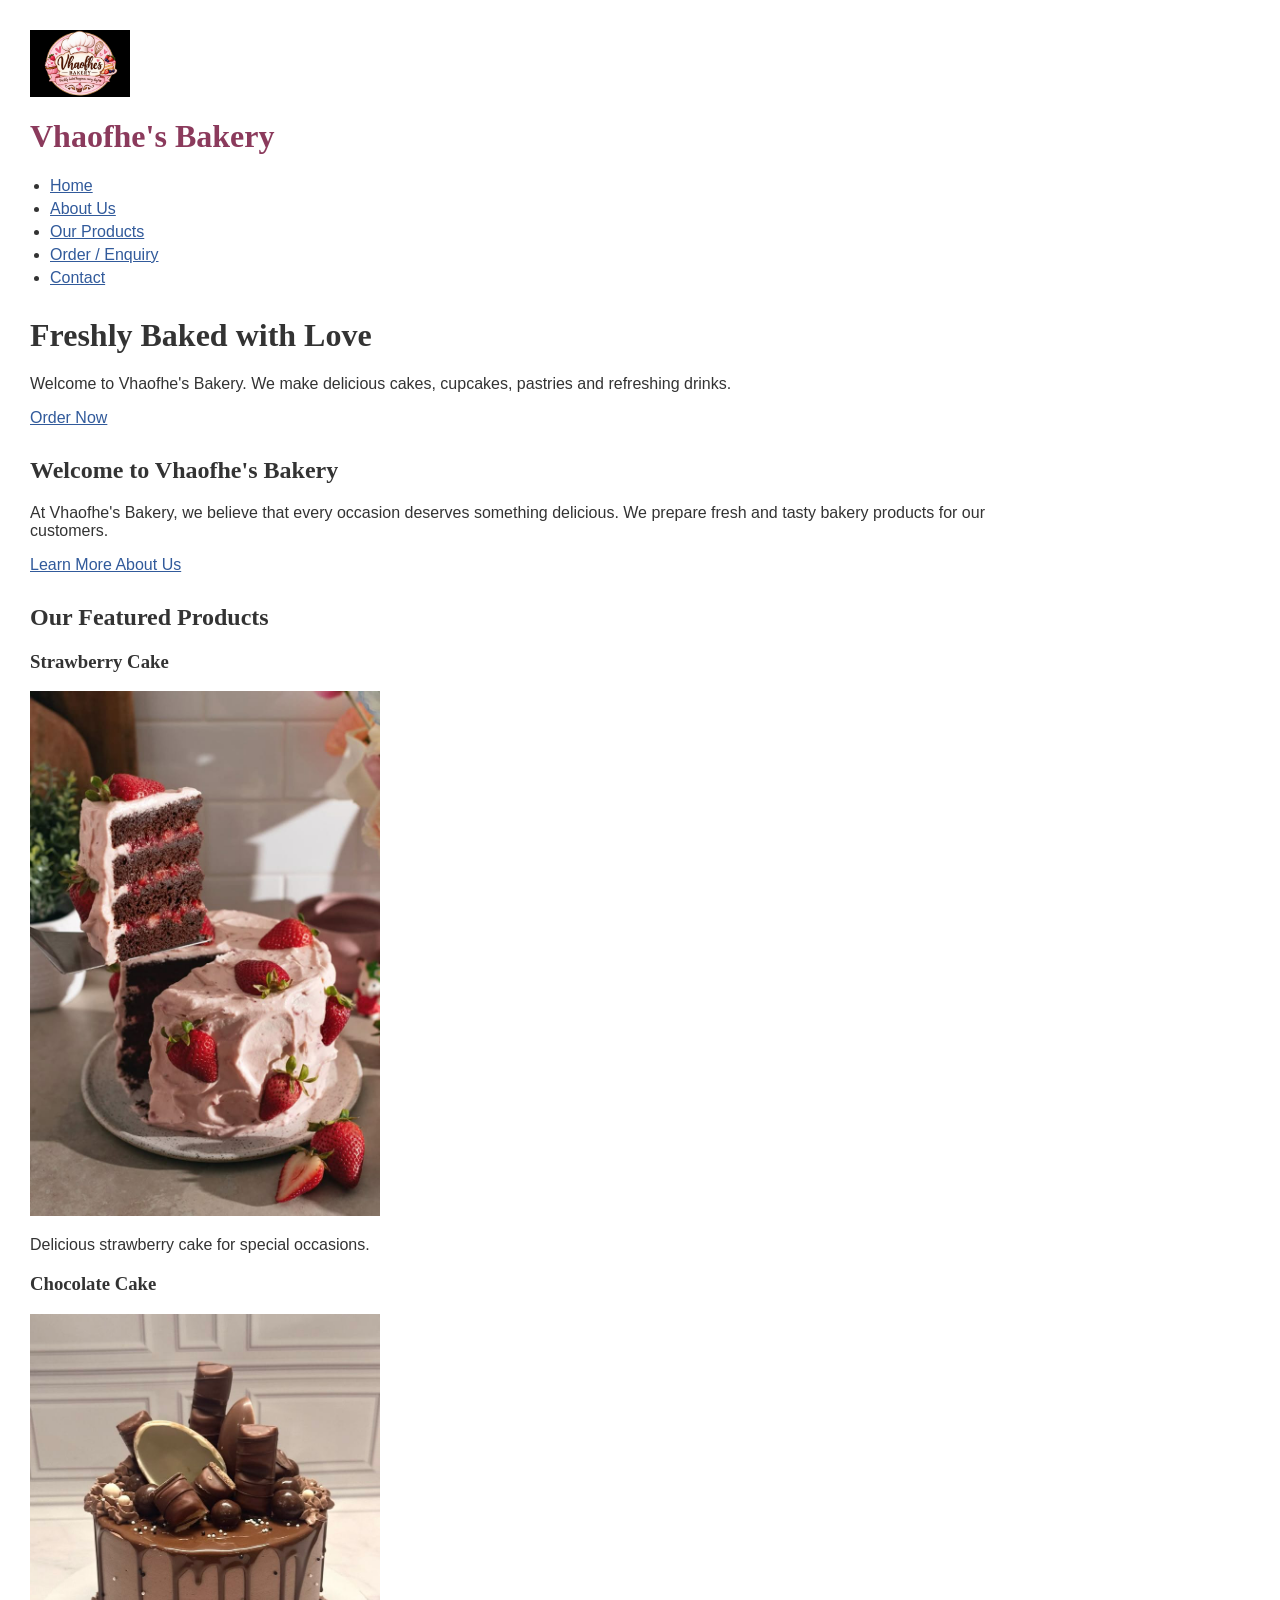
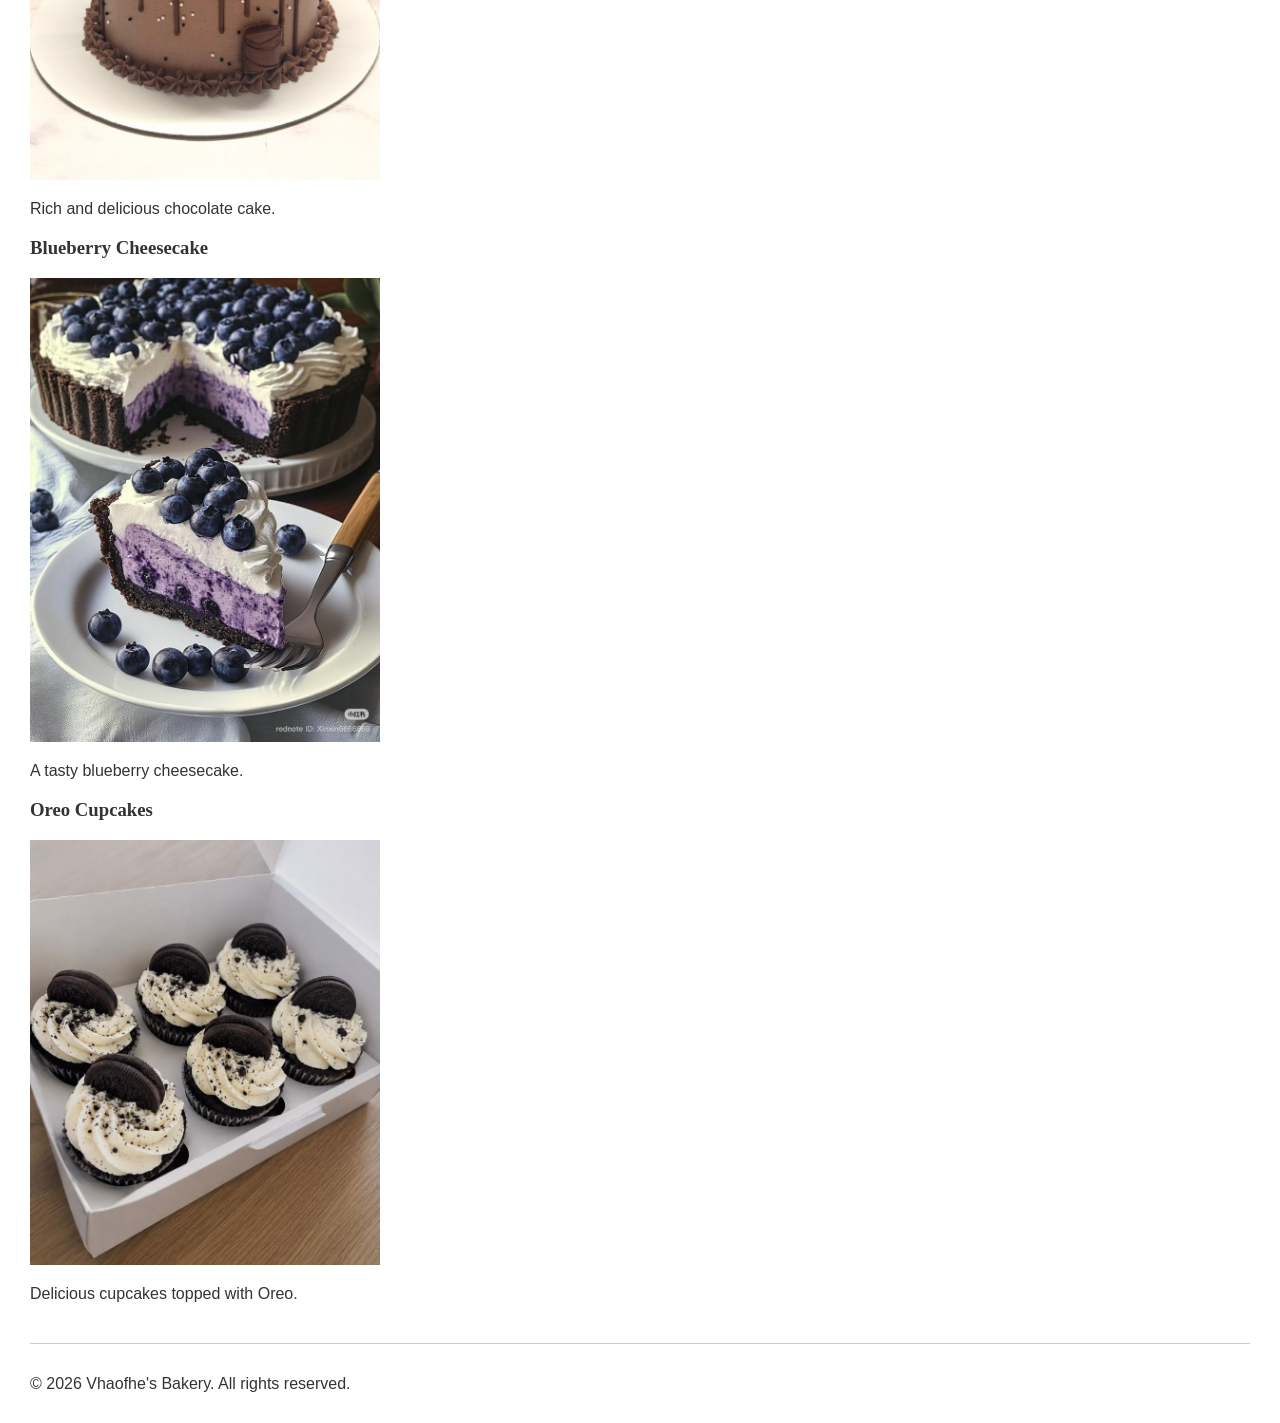
<file: index.html>
<!DOCTYPE html>
<html lang="en">

<head>
    <meta charset="UTF-8">
    <meta name="viewport" content="width=device-width, initial-scale=1.0">
    <title>Vhaofhe's Bakery</title>
    <link rel="stylesheet" href="css/style.css">
</head>

<body>

<header>

    <img src="images/logo.png" alt="Vhaofhe's Bakery Logo" width="100">

    <h1>Vhaofhe's Bakery</h1>

    <nav>
        <ul>
            <li><a href="index.html">Home</a></li>
            <li><a href="about.html">About Us</a></li>
            <li><a href="products.html">Our Products</a></li>
            <li><a href="enquiry.html">Order / Enquiry</a></li>
            <li><a href="contact.html">Contact</a></li>
        </ul>
    </nav>

</header>

<main>

    <h1>Freshly Baked with Love</h1>

    <p>
        Welcome to Vhaofhe's Bakery. We make delicious cakes,
        cupcakes, pastries and refreshing drinks.
    </p>

    <p>
        <a href="enquiry.html">Order Now</a>
    </p>

    <h2>Welcome to Vhaofhe's Bakery</h2>

    <p>
        At Vhaofhe's Bakery, we believe that every occasion deserves
        something delicious. We prepare fresh and tasty bakery products
        for our customers.
    </p>

    <p>
        <a href="about.html">Learn More About Us</a>
    </p>

    <h2>Our Featured Products</h2>

    <h3>Strawberry Cake</h3>

    <img src="images/strawberry-cake.jpg"
         alt="Strawberry Cake"
         width="350">

    <p>Delicious strawberry cake for special occasions.</p>

    <h3>Chocolate Cake</h3>

    <img src="images/chocolate-cake.jpg"
         alt="Chocolate Cake"
         width="350">

    <p>Rich and delicious chocolate cake.</p>

    <h3>Blueberry Cheesecake</h3>

    <img src="images/blueberry-cheesecake.jpg"
         alt="Blueberry Cheesecake"
         width="350">

    <p>A tasty blueberry cheesecake.</p>

    <h3>Oreo Cupcakes</h3>

    <img src="images/oreo-cupcakes.jpg"
         alt="Oreo Cupcakes"
         width="350">

    <p>Delicious cupcakes topped with Oreo.</p>

</main>

<footer>

    <p>
        &copy; 2026 Vhaofhe's Bakery. All rights reserved.
    </p>

</footer>

</body>
</html>
</file>
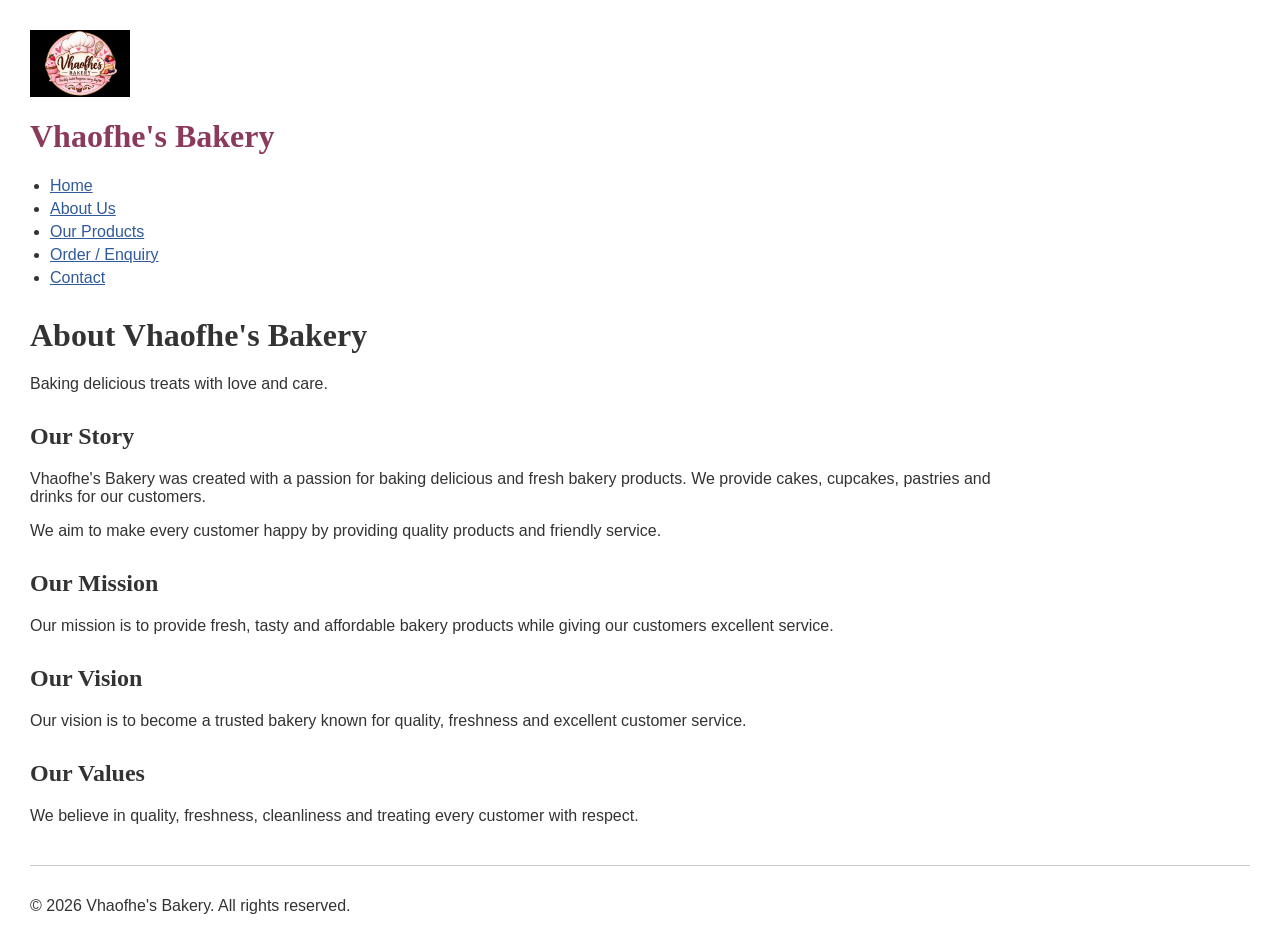
<file: about.html>
<!DOCTYPE html>
<html lang="en">

<head>
    <meta charset="UTF-8">
    <meta name="viewport" content="width=device-width, initial-scale=1.0">
    <title>About Us - Vhaofhe's Bakery</title>
    <link rel="stylesheet" href="css/style.css">
</head>

<body>

<header>

    <img src="images/logo.png" alt="Vhaofhe's Bakery Logo" width="100">

    <h1>Vhaofhe's Bakery</h1>

    <nav>
        <ul>
            <li><a href="index.html">Home</a></li>
            <li><a href="about.html">About Us</a></li>
            <li><a href="products.html">Our Products</a></li>
            <li><a href="enquiry.html">Order / Enquiry</a></li>
            <li><a href="contact.html">Contact</a></li>
        </ul>
    </nav>

</header>

<main>

    <h1>About Vhaofhe's Bakery</h1>

    <p>
        Baking delicious treats with love and care.
    </p>

    <h2>Our Story</h2>

    <p>
        Vhaofhe's Bakery was created with a passion for baking
        delicious and fresh bakery products. We provide cakes,
        cupcakes, pastries and drinks for our customers.
    </p>

    <p>
        We aim to make every customer happy by providing quality
        products and friendly service.
    </p>

    <h2>Our Mission</h2>

    <p>
        Our mission is to provide fresh, tasty and affordable bakery
        products while giving our customers excellent service.
    </p>

    <h2>Our Vision</h2>

    <p>
        Our vision is to become a trusted bakery known for quality,
        freshness and excellent customer service.
    </p>

    <h2>Our Values</h2>

    <p>
        We believe in quality, freshness, cleanliness and treating
        every customer with respect.
    </p>

</main>

<footer>

    <p>
        &copy; 2026 Vhaofhe's Bakery. All rights reserved.
    </p>

</footer>

</body>
</html>
</file>
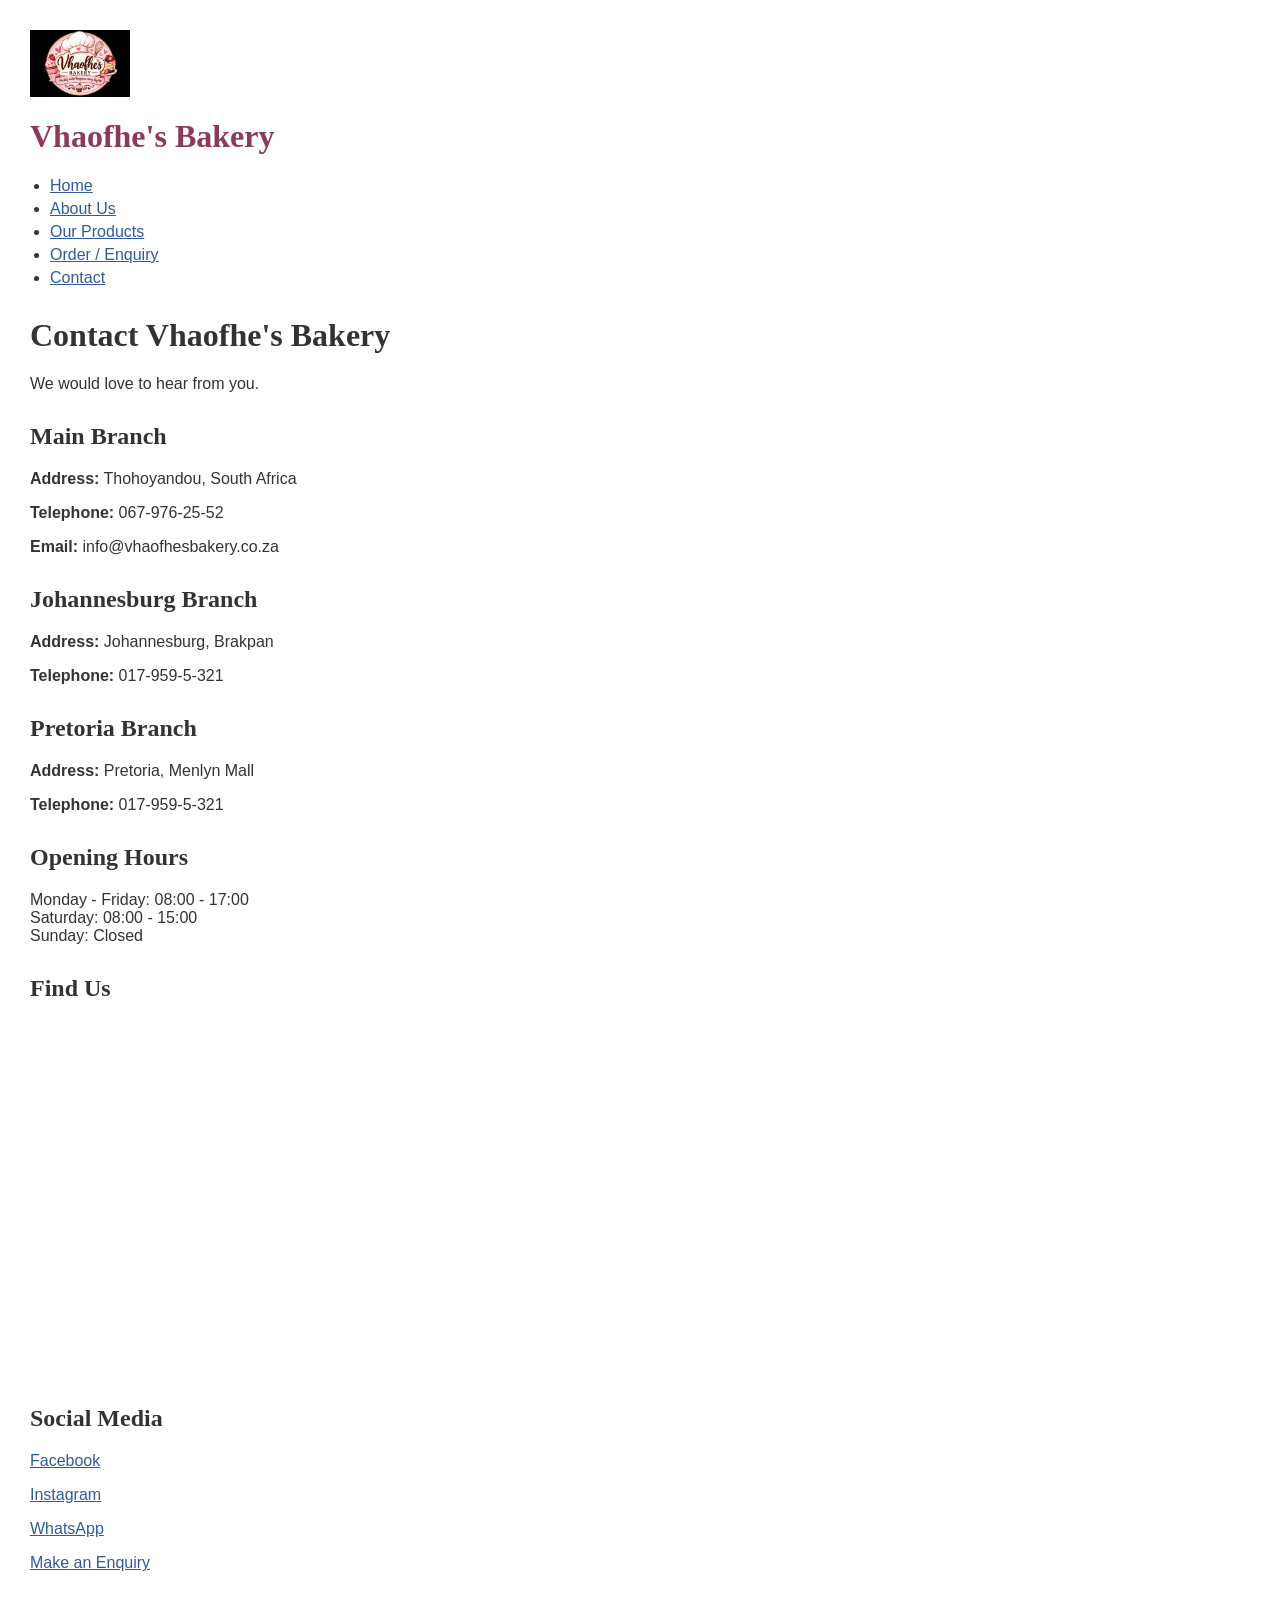
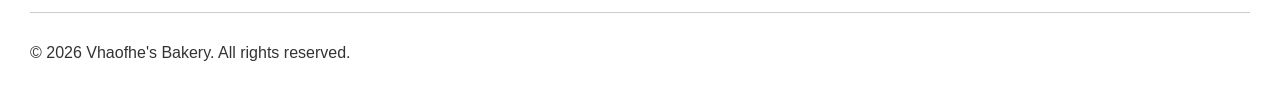
<file: contact.html>
<!DOCTYPE html>
<html lang="en">

<head>
    <meta charset="UTF-8">
    <meta name="viewport" content="width=device-width, initial-scale=1.0">
    <title>Contact - Vhaofhe's Bakery</title>
    <link rel="stylesheet" href="css/style.css">
</head>

<body>

<header>

    <img src="images/logo.png" alt="Vhaofhe's Bakery Logo" width="100">

    <h1>Vhaofhe's Bakery</h1>

    <nav>
        <ul>
            <li><a href="index.html">Home</a></li>
            <li><a href="about.html">About Us</a></li>
            <li><a href="products.html">Our Products</a></li>
            <li><a href="enquiry.html">Order / Enquiry</a></li>
            <li><a href="contact.html">Contact</a></li>
        </ul>
    </nav>

</header>

<main>

    <h1>Contact Vhaofhe's Bakery</h1>

    <p>
        We would love to hear from you.
    </p>

    <h2>Main Branch</h2>

    <p>
        <strong>Address:</strong>
        Thohoyandou, South Africa
    </p>

    <p>
        <strong>Telephone:</strong>
        067-976-25-52
    </p>

    <p>
        <strong>Email:</strong>
        info@vhaofhesbakery.co.za
    </p>

    <h2>Johannesburg Branch</h2>

    <p>
        <strong>Address:</strong>
        Johannesburg, Brakpan
    </p>

    <p>
        <strong>Telephone:</strong>
        017-959-5-321
    </p>

    <h2>Pretoria Branch</h2>

    <p>
        <strong>Address:</strong>
        Pretoria, Menlyn Mall
    </p>

    <p>
        <strong>Telephone:</strong>
        017-959-5-321
    </p>

    <h2>Opening Hours</h2>

    <p>
        Monday - Friday: 08:00 - 17:00
        <br>
        Saturday: 08:00 - 15:00
        <br>
        Sunday: Closed
    </p>

    <h2>Find Us</h2>

    <iframe
        src="https://www.google.com/maps?q=Thohoyandou%2C%20South%20Africa&output=embed"
        width="600"
        height="350"
        style="border:0;"
        allowfullscreen=""
        loading="lazy"
        title="Vhaofhe's Bakery location">
    </iframe>

    <h2>Social Media</h2>

    <p>
        <a href="https://www.facebook.com/shandukaninengome"
           target="_blank">
           Facebook
        </a>
    </p>

    <p>
        <a href="https://www.instagram.com/shandukaninengome/"
           target="_blank">
           Instagram
        </a>
    </p>

    <p>
        <a href="https://wa.me/27679762542"
           target="_blank">
           WhatsApp
        </a>
    </p>

    <p>
        <a href="enquiry.html">
            Make an Enquiry
        </a>
    </p>

</main>

<footer>

    <p>
        &copy; 2026 Vhaofhe's Bakery. All rights reserved.
    </p>

</footer>

</body>
</html>
</file>
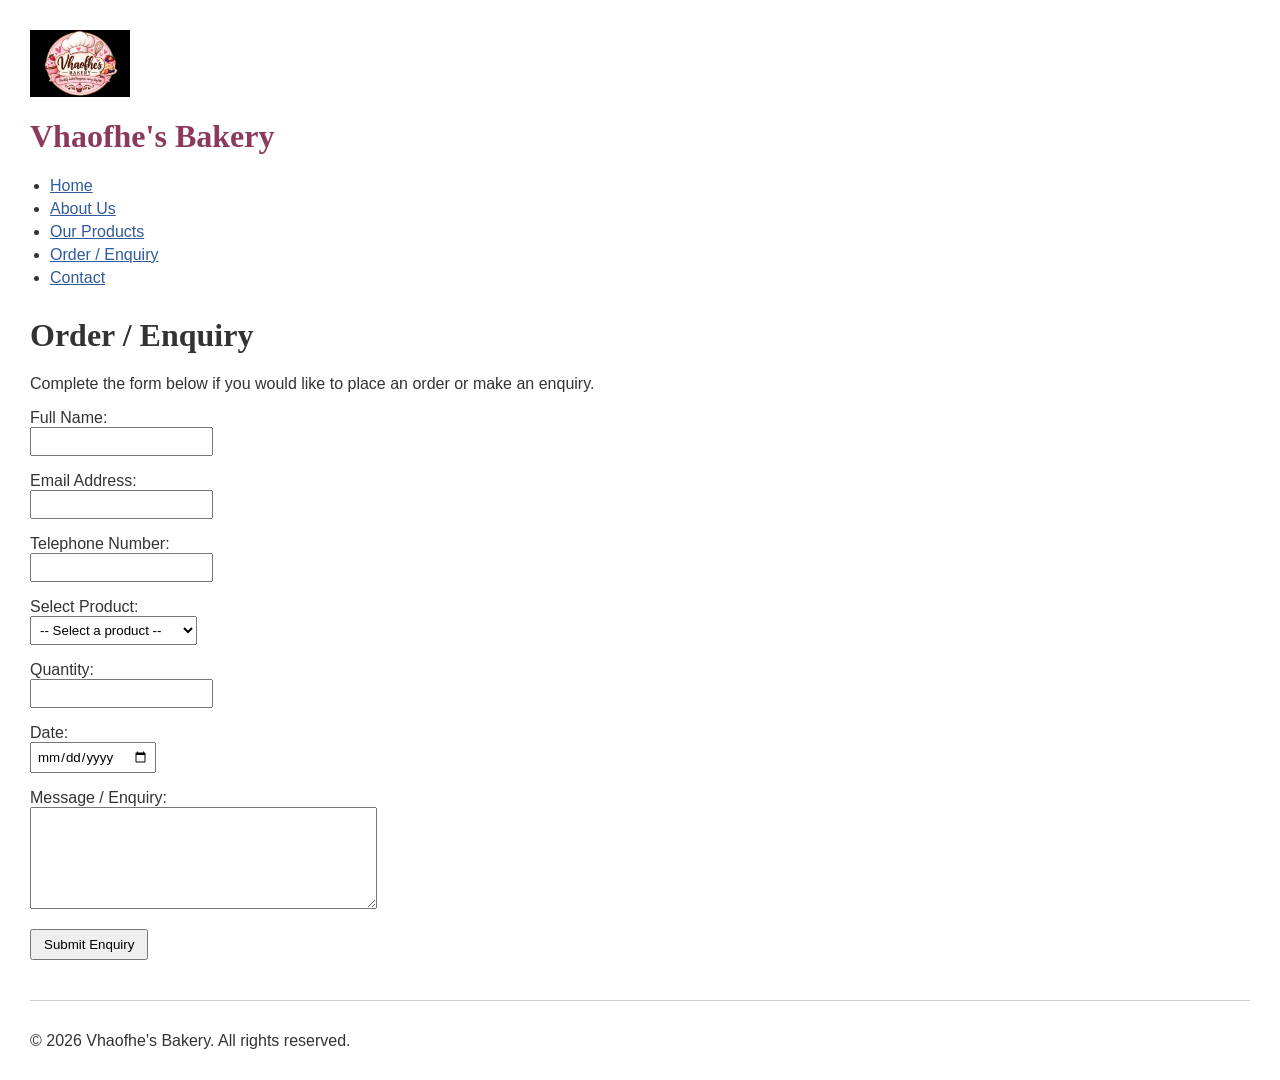
<file: enquiry.html>
<!DOCTYPE html>
<html lang="en">

<head>
    <meta charset="UTF-8">
    <meta name="viewport" content="width=device-width, initial-scale=1.0">
    <title>Order / Enquiry - Vhaofhe's Bakery</title>
    <link rel="stylesheet" href="css/style.css">
</head>

<body>

<header>

    <img src="images/logo.png" alt="Vhaofhe's Bakery Logo" width="100">

    <h1>Vhaofhe's Bakery</h1>

    <nav>
        <ul>
            <li><a href="index.html">Home</a></li>
            <li><a href="about.html">About Us</a></li>
            <li><a href="products.html">Our Products</a></li>
            <li><a href="enquiry.html">Order / Enquiry</a></li>
            <li><a href="contact.html">Contact</a></li>
        </ul>
    </nav>

</header>

<main>

    <h1>Order / Enquiry</h1>

    <p>
        Complete the form below if you would like to place an order
        or make an enquiry.
    </p>

    <form>

        <p>
            <label for="name">Full Name:</label>
            <br>
            <input type="text" id="name" name="name" required>
        </p>

        <p>
            <label for="email">Email Address:</label>
            <br>
            <input type="email" id="email" name="email" required>
        </p>

        <p>
            <label for="phone">Telephone Number:</label>
            <br>
            <input type="tel" id="phone" name="phone">
        </p>

        <p>
            <label for="product">Select Product:</label>
            <br>

            <select id="product" name="product">

                <option value="">
                    -- Select a product --
                </option>

                <option value="strawberry-cake">Strawberry Cake</option>
                <option value="chocolate-cake">Chocolate Cake</option>
                <option value="vanilla-cake">Vanilla Cake</option>
                <option value="blueberry-cheesecake">Blueberry Cheesecake</option>
                <option value="cupcakes">Cupcakes</option>
                <option value="oreo-cupcakes">Oreo Cupcakes</option>
                <option value="assorted-rolls">Assorted Rolls</option>
                <option value="cinnamon-rolls">Cinnamon Rolls</option>
                <option value="pastries">Pastries</option>
                <option value="strawberry-milkshake">Strawberry Milkshake</option>
                <option value="oreo-milkshake">Oreo Milkshake</option>
                <option value="strawberry-smoothie">Strawberry Smoothie</option>
                <option value="pink-ice-cream-shake">Pink Ice Cream Shake</option>

            </select>
        </p>

        <p>
            <label for="quantity">Quantity:</label>
            <br>
            <input type="number" id="quantity" name="quantity" min="1">
        </p>

        <p>
            <label for="date">Date:</label>
            <br>
            <input type="date" id="date" name="date">
        </p>

        <p>
            <label for="message">Message / Enquiry:</label>
            <br>

            <textarea id="message"
                      name="message"
                      rows="6"
                      cols="40"></textarea>
        </p>

        <p>
            <button type="submit">Submit Enquiry</button>
        </p>

    </form>

</main>

<footer>

    <p>
        &copy; 2026 Vhaofhe's Bakery. All rights reserved.
    </p>

</footer>

</body>
</html>
</file>
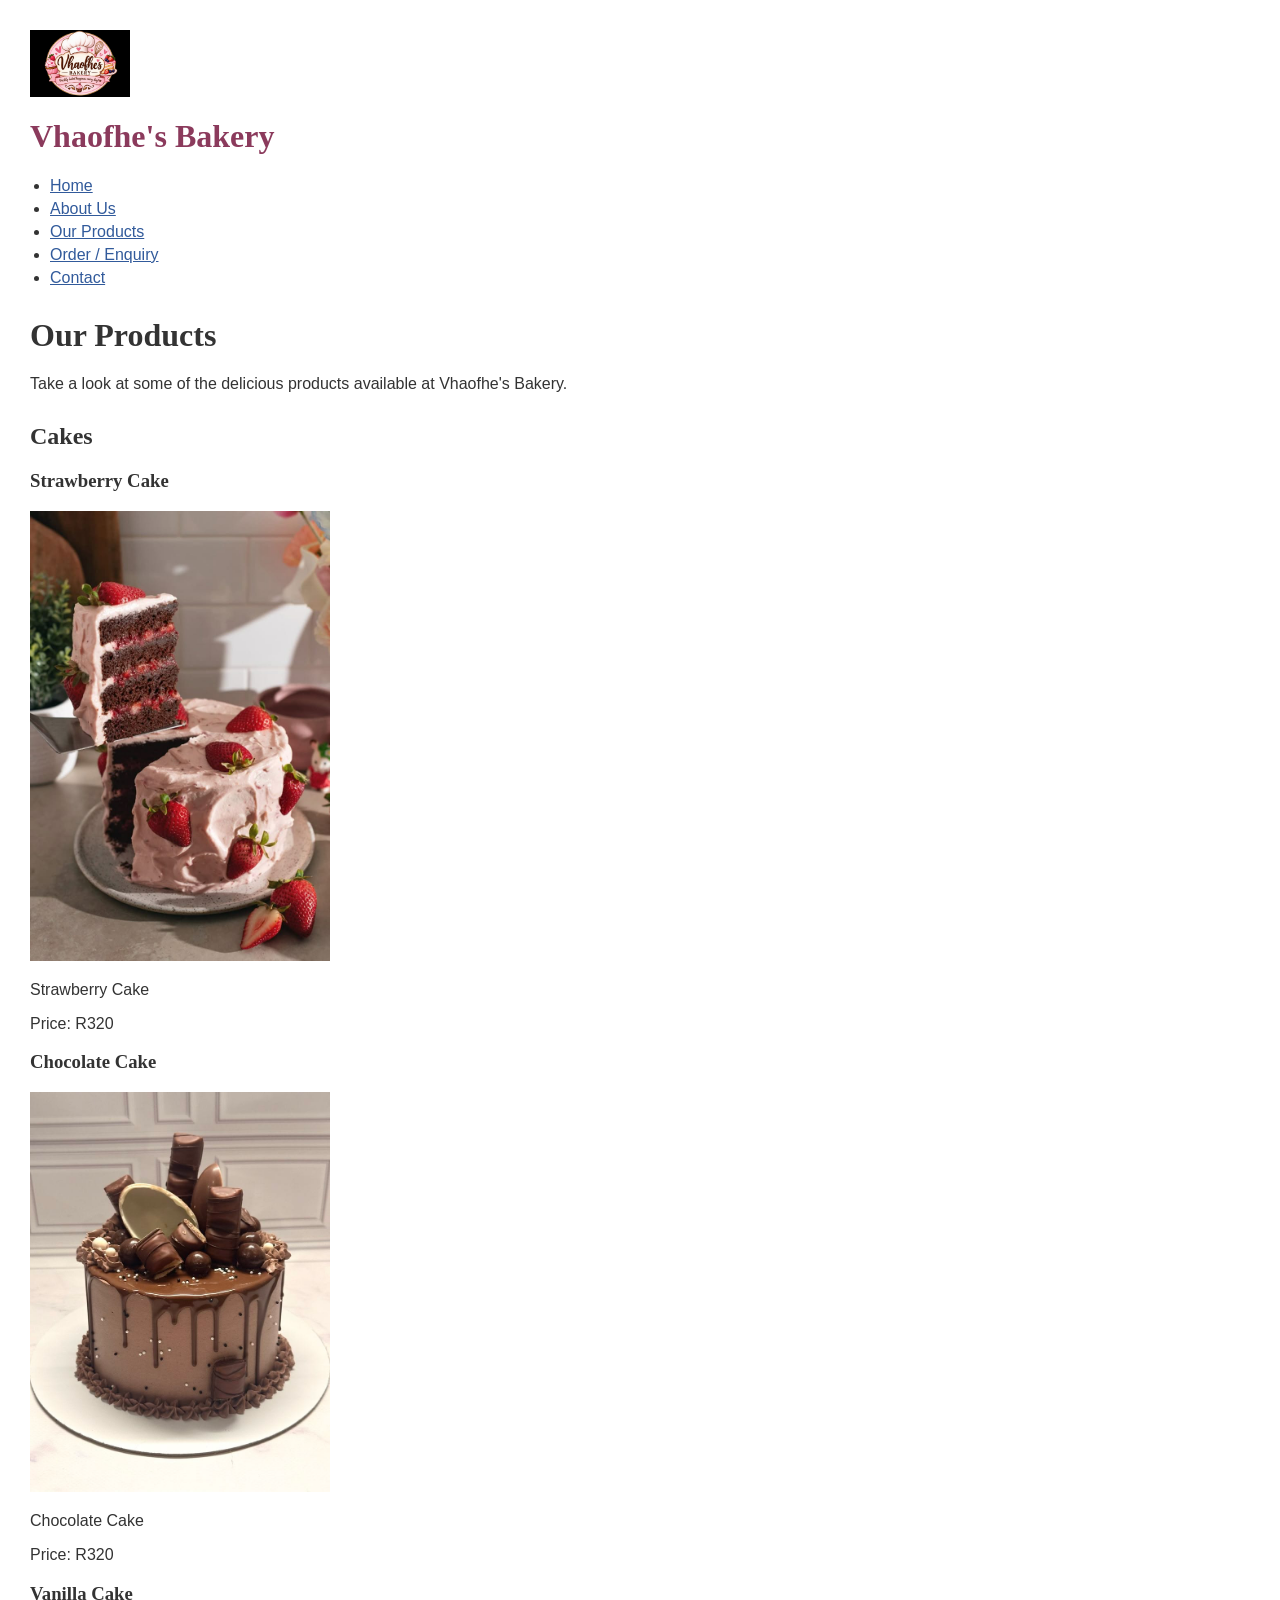
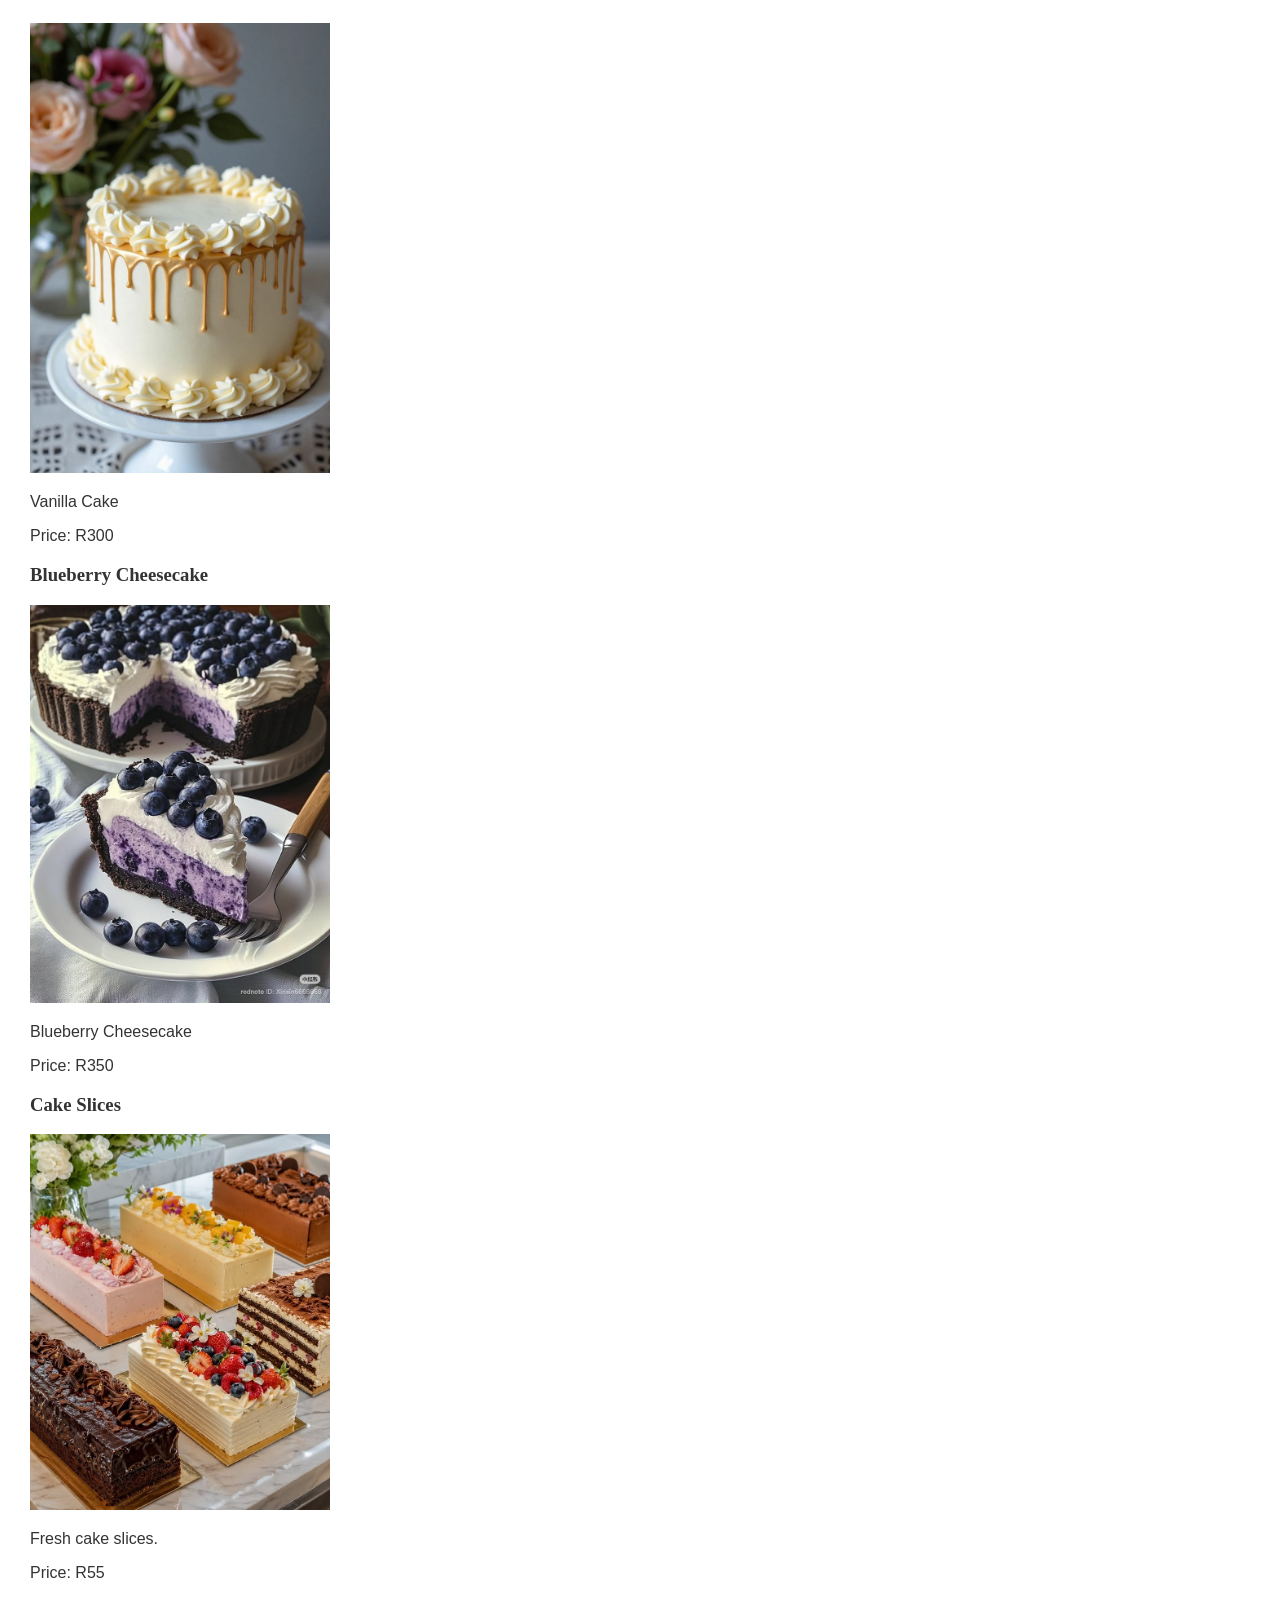
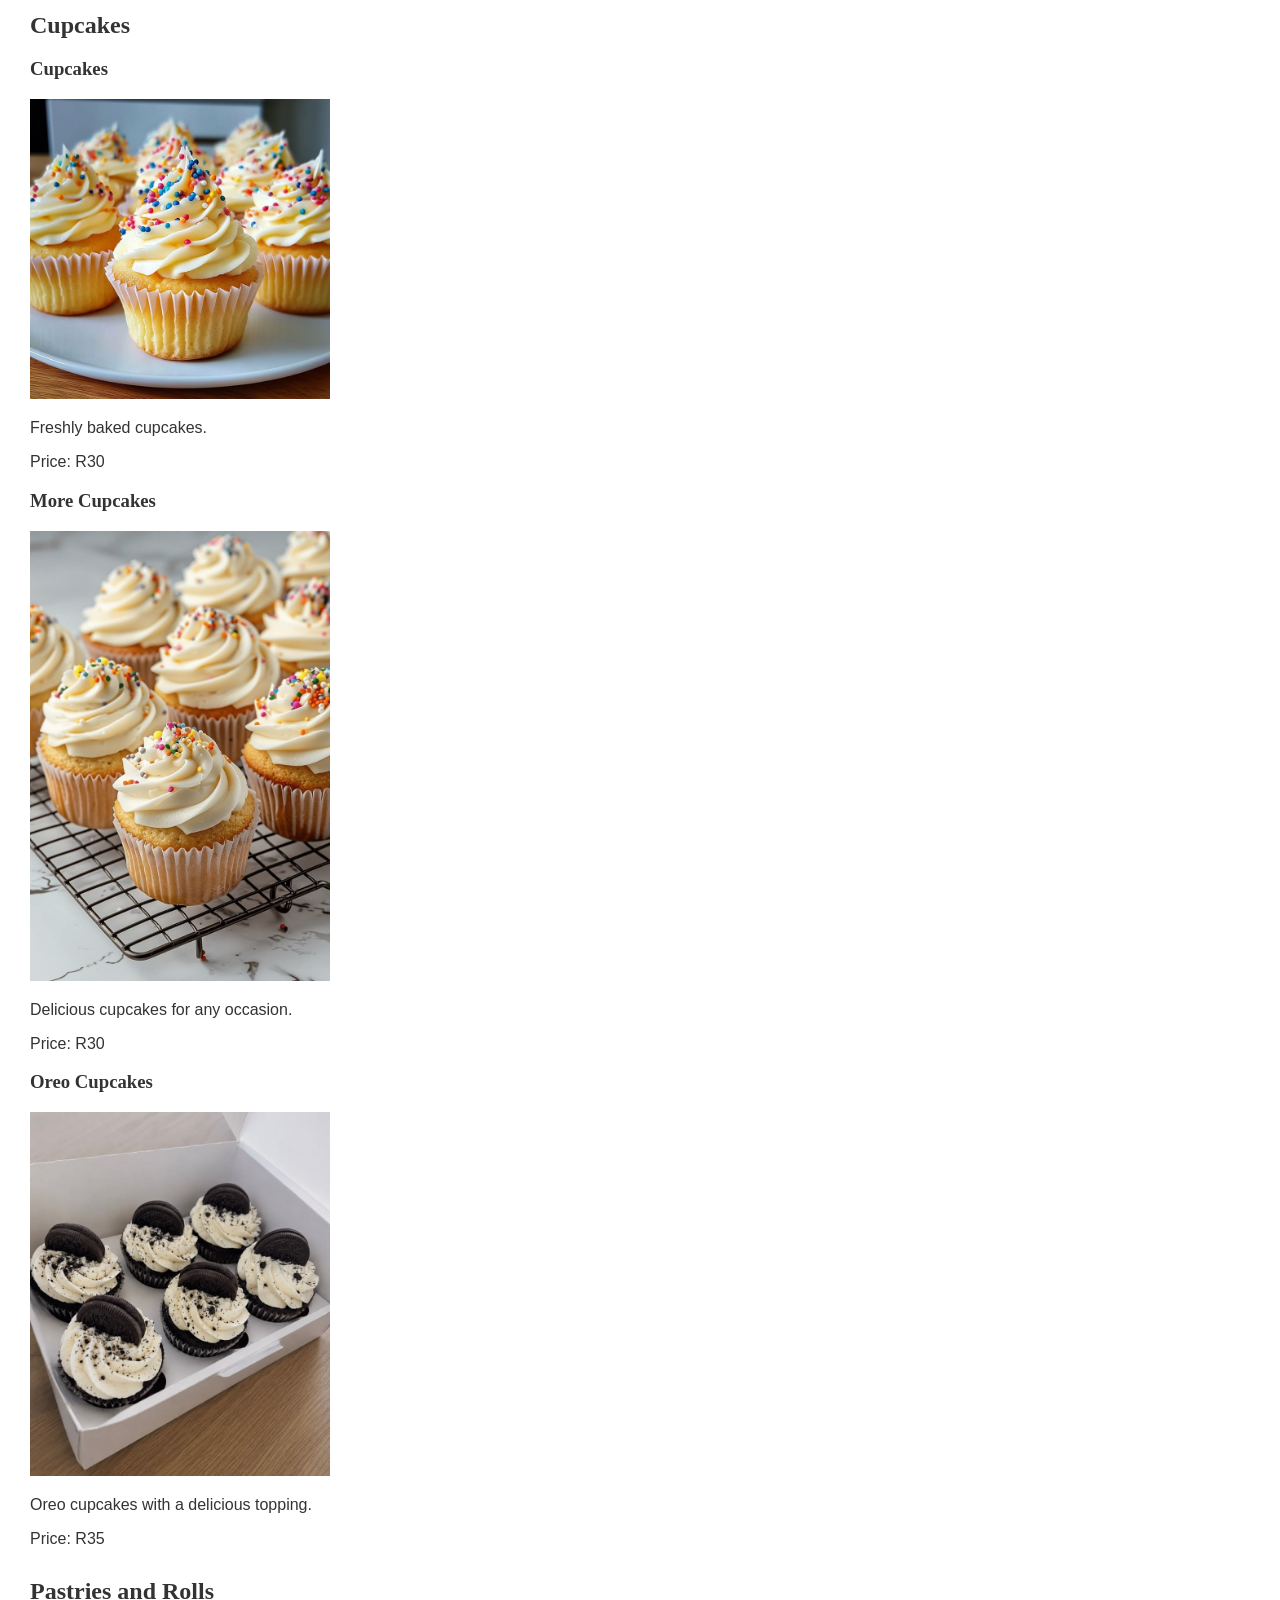
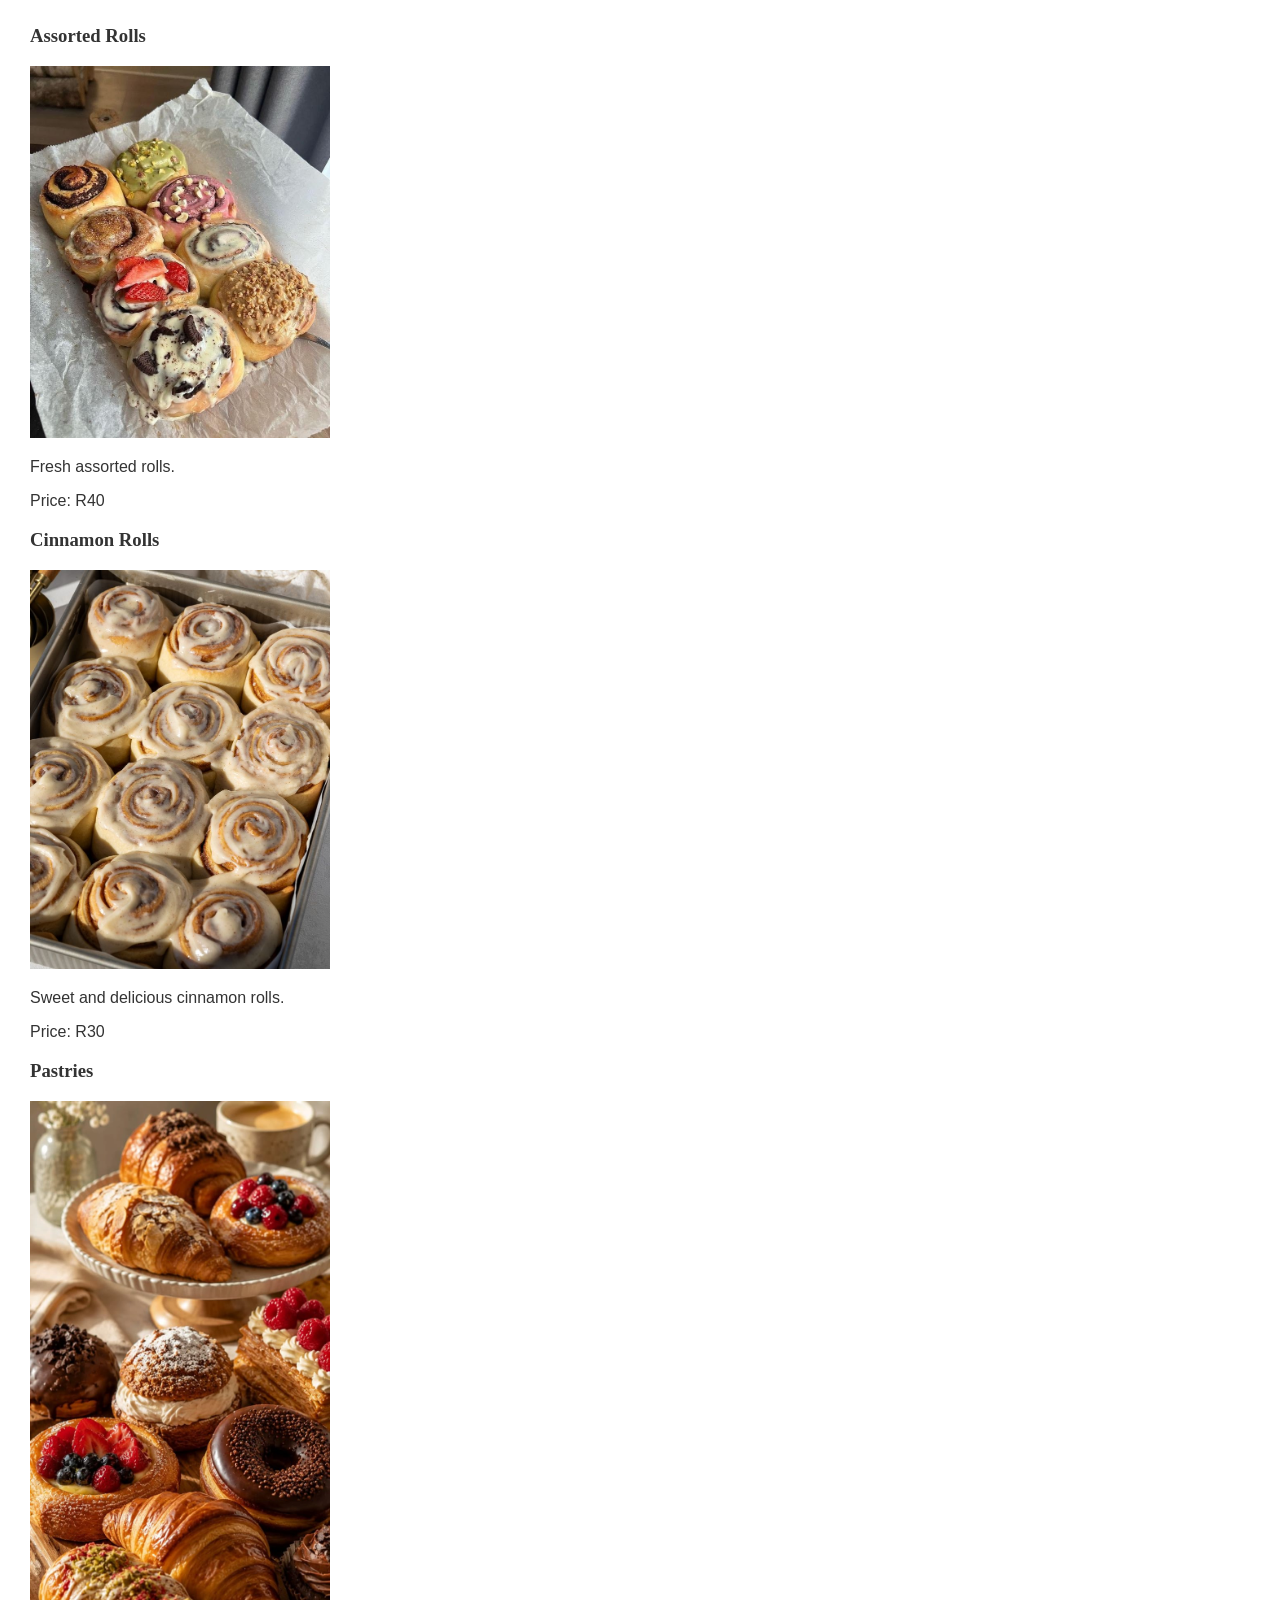
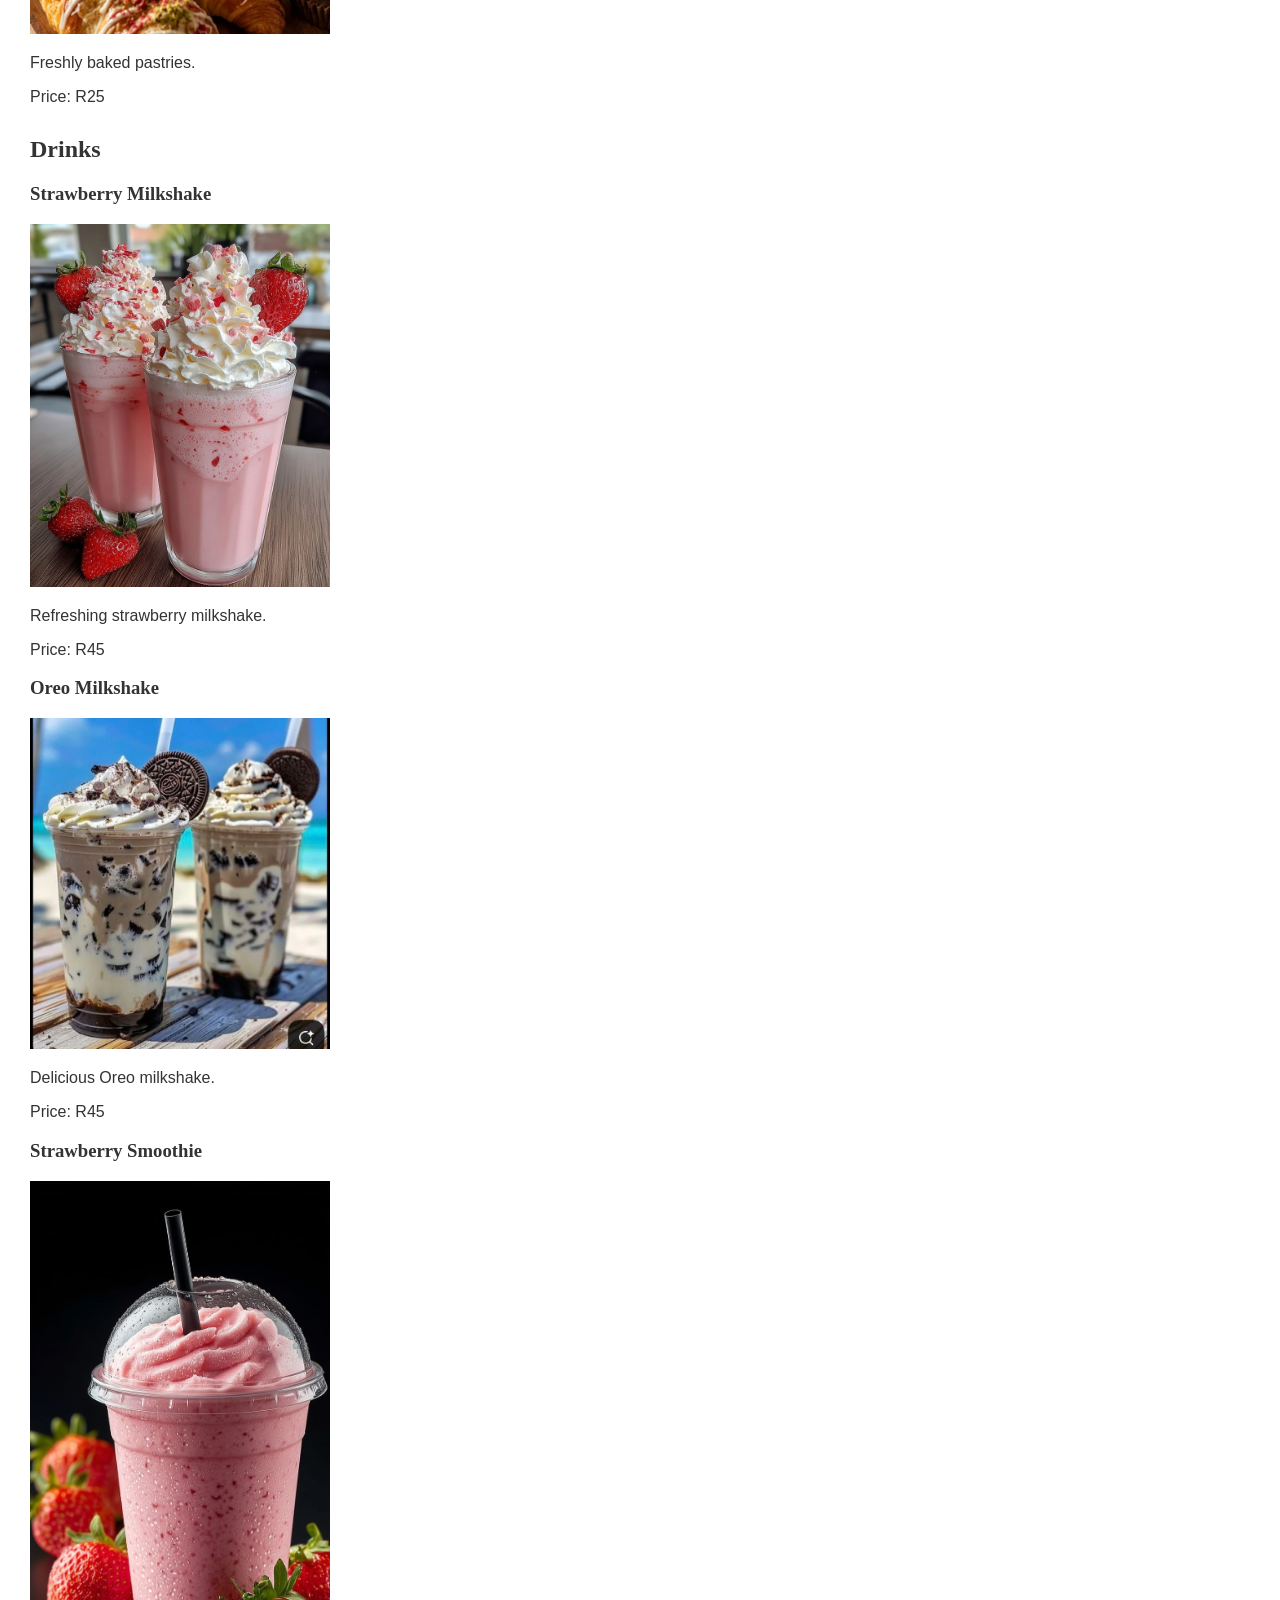
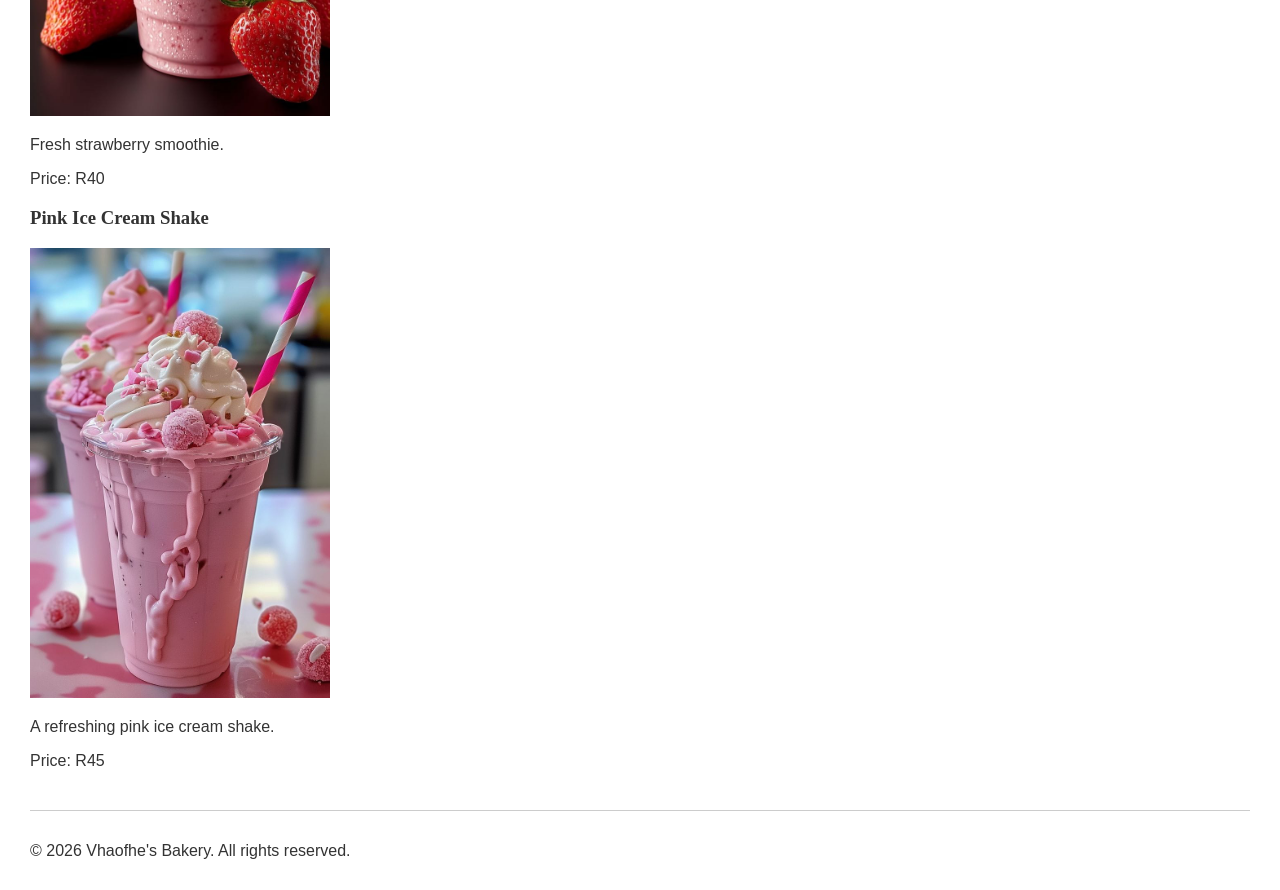
<file: products.html>
<!DOCTYPE html>
<html lang="en">

<head>
    <meta charset="UTF-8">
    <meta name="viewport" content="width=device-width, initial-scale=1.0">
    <title>Our Products - Vhaofhe's Bakery</title>
    <link rel="stylesheet" href="css/style.css">
</head>

<body>

<header>

    <img src="images/logo.png" alt="Vhaofhe's Bakery Logo" width="100">

    <h1>Vhaofhe's Bakery</h1>

    <nav>
        <ul>
            <li><a href="index.html">Home</a></li>
            <li><a href="about.html">About Us</a></li>
            <li><a href="products.html">Our Products</a></li>
            <li><a href="enquiry.html">Order / Enquiry</a></li>
            <li><a href="contact.html">Contact</a></li>
        </ul>
    </nav>

</header>

<main>

    <h1>Our Products</h1>

    <p>
        Take a look at some of the delicious products available
        at Vhaofhe's Bakery.
    </p>

    <h2>Cakes</h2>

    <h3>Strawberry Cake</h3>

    <img src="images/strawberry-cake.jpg"
         alt="Strawberry Cake"
         width="300">

    <p>Strawberry Cake</p>
    <p>Price: R320</p>

    <h3>Chocolate Cake</h3>

    <img src="images/chocolate-cake.jpg"
         alt="Chocolate Cake"
         width="300">

    <p>Chocolate Cake</p>
    <p>Price: R320</p>

    <h3>Vanilla Cake</h3>

    <img src="images/vanilla-cake.jpg"
         alt="Vanilla Cake"
         width="300">

    <p>Vanilla Cake</p>
    <p>Price: R300</p>

    <h3>Blueberry Cheesecake</h3>

    <img src="images/blueberry-cheesecake.jpg"
         alt="Blueberry Cheesecake"
         width="300">

    <p>Blueberry Cheesecake</p>
    <p>Price: R350</p>

    <h3>Cake Slices</h3>

    <img src="images/cake-slices.jpg"
         alt="Cake Slices"
         width="300">

    <p>Fresh cake slices.</p>
    <p>Price: R55</p>

    <h2>Cupcakes</h2>

    <h3>Cupcakes</h3>

    <img src="images/cupcakes-1.jpg"
         alt="Cupcakes"
         width="300">

    <p>Freshly baked cupcakes.</p>
    <p>Price: R30</p>

    <h3>More Cupcakes</h3>

    <img src="images/cupcakes-2.jpg"
         alt="Cupcakes"
         width="300">

    <p>Delicious cupcakes for any occasion.</p>
    <p>Price: R30</p>

    <h3>Oreo Cupcakes</h3>

    <img src="images/oreo-cupcakes.jpg"
         alt="Oreo Cupcakes"
         width="300">

    <p>Oreo cupcakes with a delicious topping.</p>
    <p>Price: R35</p>

    <h2>Pastries and Rolls</h2>

    <h3>Assorted Rolls</h3>

    <img src="images/assorted-rolls.jpg"
         alt="Assorted Rolls"
         width="300">

    <p>Fresh assorted rolls.</p>
    <p>Price: R40</p>

    <h3>Cinnamon Rolls</h3>

    <img src="images/cinnamon-rolls.jpg"
         alt="Cinnamon Rolls"
         width="300">

    <p>Sweet and delicious cinnamon rolls.</p>
    <p>Price: R30</p>

    <h3>Pastries</h3>

    <img src="images/pastries.jpg"
         alt="Pastries"
         width="300">

    <p>Freshly baked pastries.</p>
    <p>Price: R25</p>

    <h2>Drinks</h2>

    <h3>Strawberry Milkshake</h3>

    <img src="images/strawberry-milkshake.jpg"
         alt="Strawberry Milkshake"
         width="300">

    <p>Refreshing strawberry milkshake.</p>
    <p>Price: R45</p>

    <h3>Oreo Milkshake</h3>

    <img src="images/oreo-milkshake.jpg"
         alt="Oreo Milkshake"
         width="300">

    <p>Delicious Oreo milkshake.</p>
    <p>Price: R45</p>

    <h3>Strawberry Smoothie</h3>

    <img src="images/strawberry-smoothie.jpg"
         alt="Strawberry Smoothie"
         width="300">

    <p>Fresh strawberry smoothie.</p>
    <p>Price: R40</p>

    <h3>Pink Ice Cream Shake</h3>

    <img src="images/pink-ice-cream-shake.jpg"
         alt="Pink Ice Cream Shake"
         width="300">

    <p>A refreshing pink ice cream shake.</p>
    <p>Price: R45</p>

</main>

<footer>

    <p>
        &copy; 2026 Vhaofhe's Bakery. All rights reserved.
    </p>

</footer>

</body>
</html>
</file>
<file: css/style.css>
body {
    font-family: Arial, sans-serif;
    margin: 30px;
    color: #333;
    background-color: white;
}

header {
    margin-bottom: 30px;
}

header h1 {
    font-family: Georgia, serif;
    color: #8b3a5c;
}

header img {
    margin-bottom: 10px;
}

nav ul {
    padding-left: 20px;
}

nav li {
    margin-bottom: 5px;
}

a {
    color: #315a9b;
}

main {
    max-width: 1000px;
}

h1 {
    font-family: Georgia, serif;
}

h2 {
    font-family: Georgia, serif;
    margin-top: 30px;
}

h3 {
    font-family: Georgia, serif;
}

img {
    display: block;
    margin-top: 10px;
    margin-bottom: 20px;
    max-width: 100%;
    height: auto;
}

input,
select,
textarea {
    font-family: Arial, sans-serif;
    padding: 5px;
    max-width: 100%;
}

button {
    padding: 6px 12px;
}

iframe {
    max-width: 100%;
}

footer {
    margin-top: 40px;
    border-top: 1px solid #ccc;
    padding-top: 15px;
}

/* Responsive design */

@media screen and (max-width: 600px) {

    body {
        margin: 15px;
    }

    header h1 {
        font-size: 26px;
    }

    nav ul {
        padding-left: 15px;
    }

    nav li {
        margin-bottom: 8px;
    }

    img {
        width: 100%;
        height: auto;
    }

    iframe {
        width: 100%;
        height: 300px;
    }

    input,
    select,
    textarea {
        width: 100%;
    }

}
</file>
